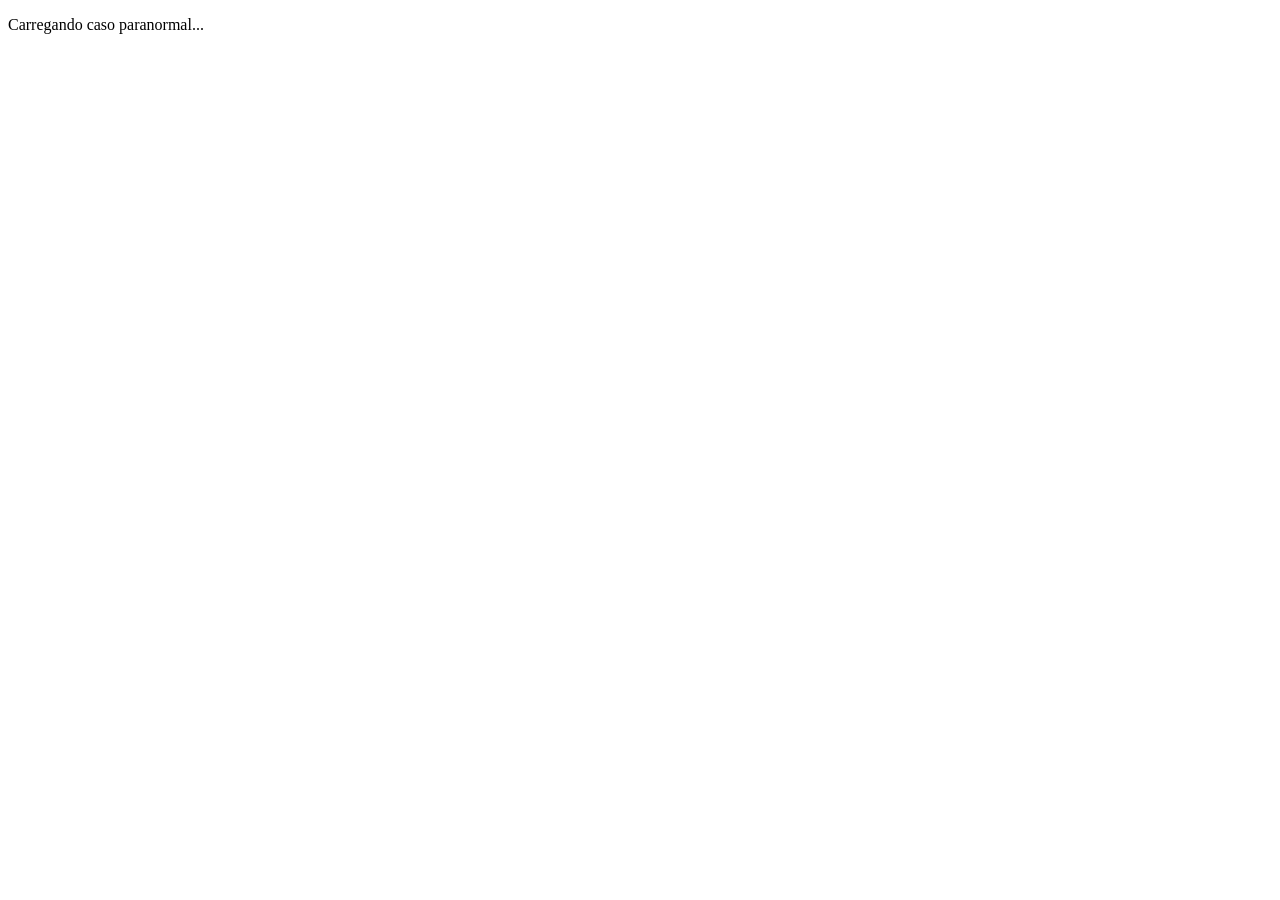
<file: index.html>
<!DOCTYPE html>
<html>
<head>
  <meta charset="utf-8">
  <title>Carregando Caso Paranormal...</title>
  <script>
    // Extrai o token do caminho: /case/AFSS → "AFSS"
    const path = window.location.pathname; // ex: "/case/AFSS"
    const match = path.match(/^\/case\/([A-Z2-7]{4})$/i);
    
    if (match) {
      const token = match[1].toUpperCase();
      
      // Tenta abrir o app
      window.location.href = 'paranormal://case/' + token;
      
      // Fallback para Play Store após 2s
      setTimeout(() => {
        window.location.href = 'https://play.google.com/store/apps/details?id=com.example.paranormalintestigation';
      }, 2000);
    } else {
      alert('Código de caso inválido.');
    }
  </script>
</head>
<body>
  <p>Carregando caso paranormal...</p>
</body>
</html>
</file>
